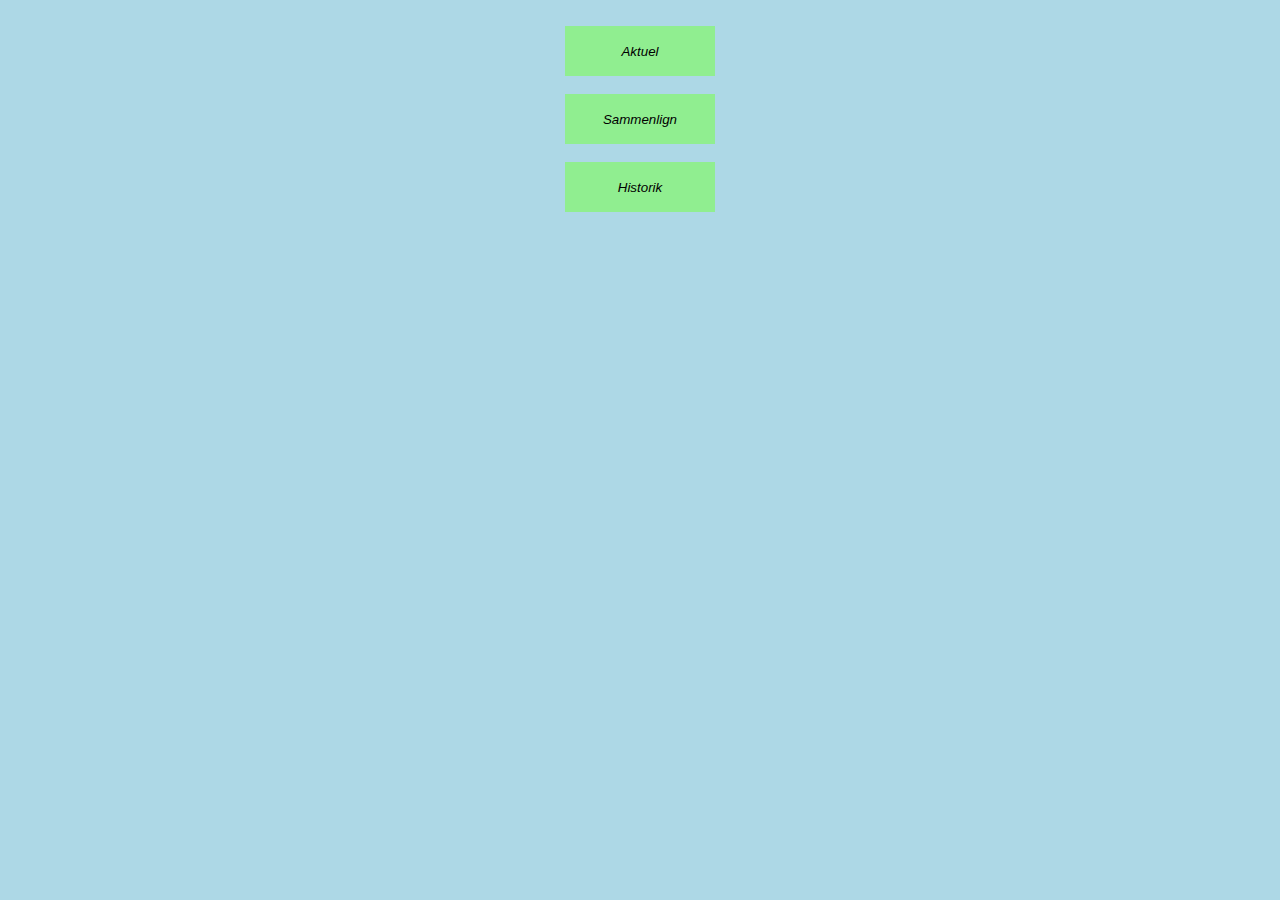
<file: index.html>
<!DOCTYPE html>
<html>
	<head>
		<title> Vandtester </title>
		<link rel = "stylesheet" type = "text/css" href = "style.css">
			<meta name="viewport" content="width=device-width, initial-scale=1">
			<meta charset="utf-8" />
			<meta name="format-detection" content="telephone=no" />
			<meta http-equiv="Content-Type" content="text/html; charset=UTF-8"/>
	</head>
	
	<body>
		<br>
		<a href="Aktuel.html"> <button type="button"> <i>Aktuel</i></button> </a>		<br><br>

		<a href="Sammenlign.html"> <button type="button"> <i>Sammenlign</i></button> </a>		<br><br>

		<a href="Historik.html"> <button type="button"> <i>Historik</i></button> </a>
	</body>
</html>
</file>
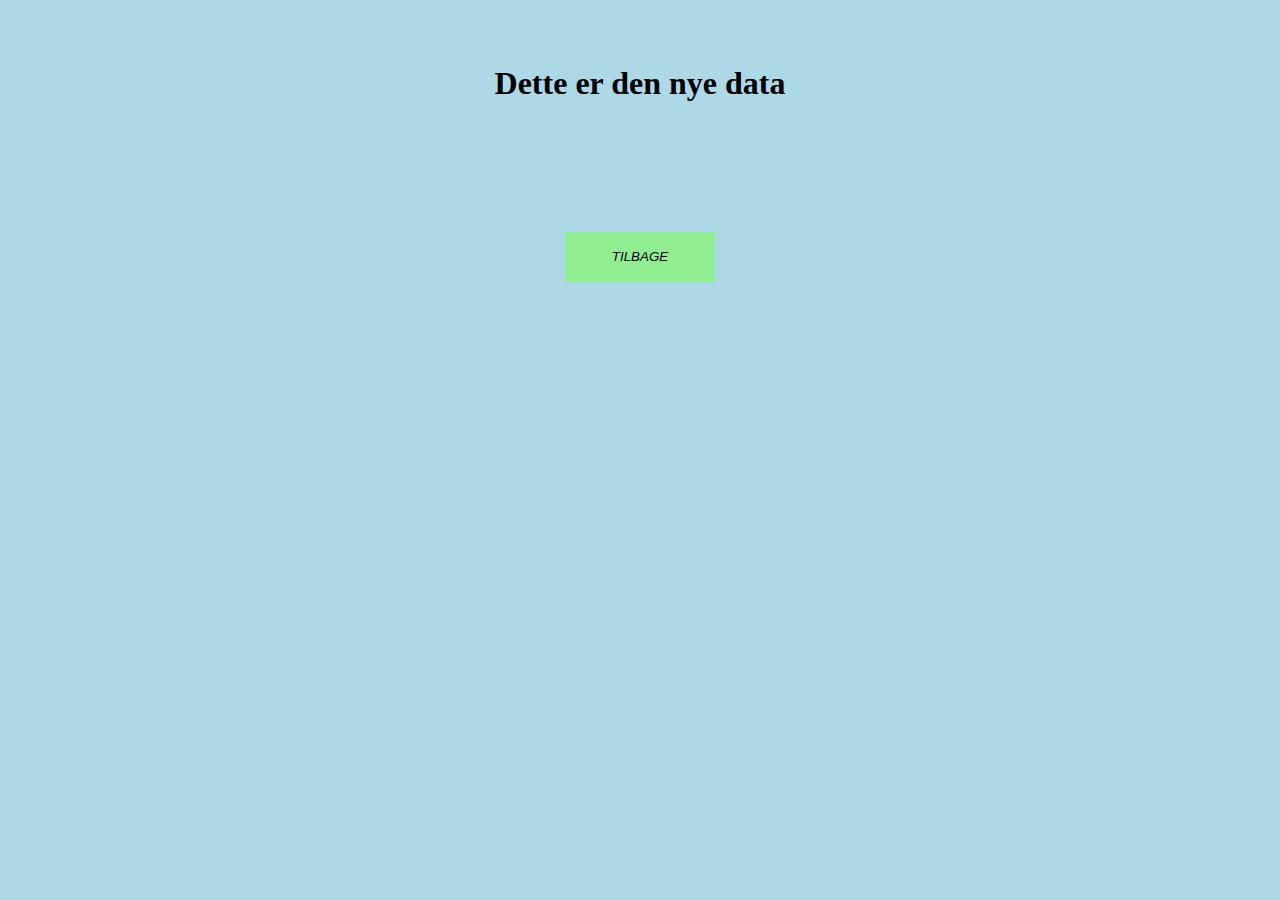
<file: Aktuel.html>
<!DOCTYPE html>
<html>
	<head>
		<title> Aktuel </title>
			<link rel = "stylesheet" type = "text/css" href = "style.css">
				<meta name="viewport" content="width=device-width, initial-scale=1">
				<meta charset="utf-8" />
				<meta name="format-detection" content="telephone=no" />
				<meta http-equiv="Content-Type" content="text/html; charset=UTF-8"/>
	</head>
	
	<body>
	<br>
		<br>
			<h1> Dette er den nye data </h1>
				<br>
					<br>
						<br>
							<br>
								<br>
									<br>
	<a href="index.html"> <button type="button"> <i>TILBAGE</i></button> </a>
	
	</body>
</html>
</file>
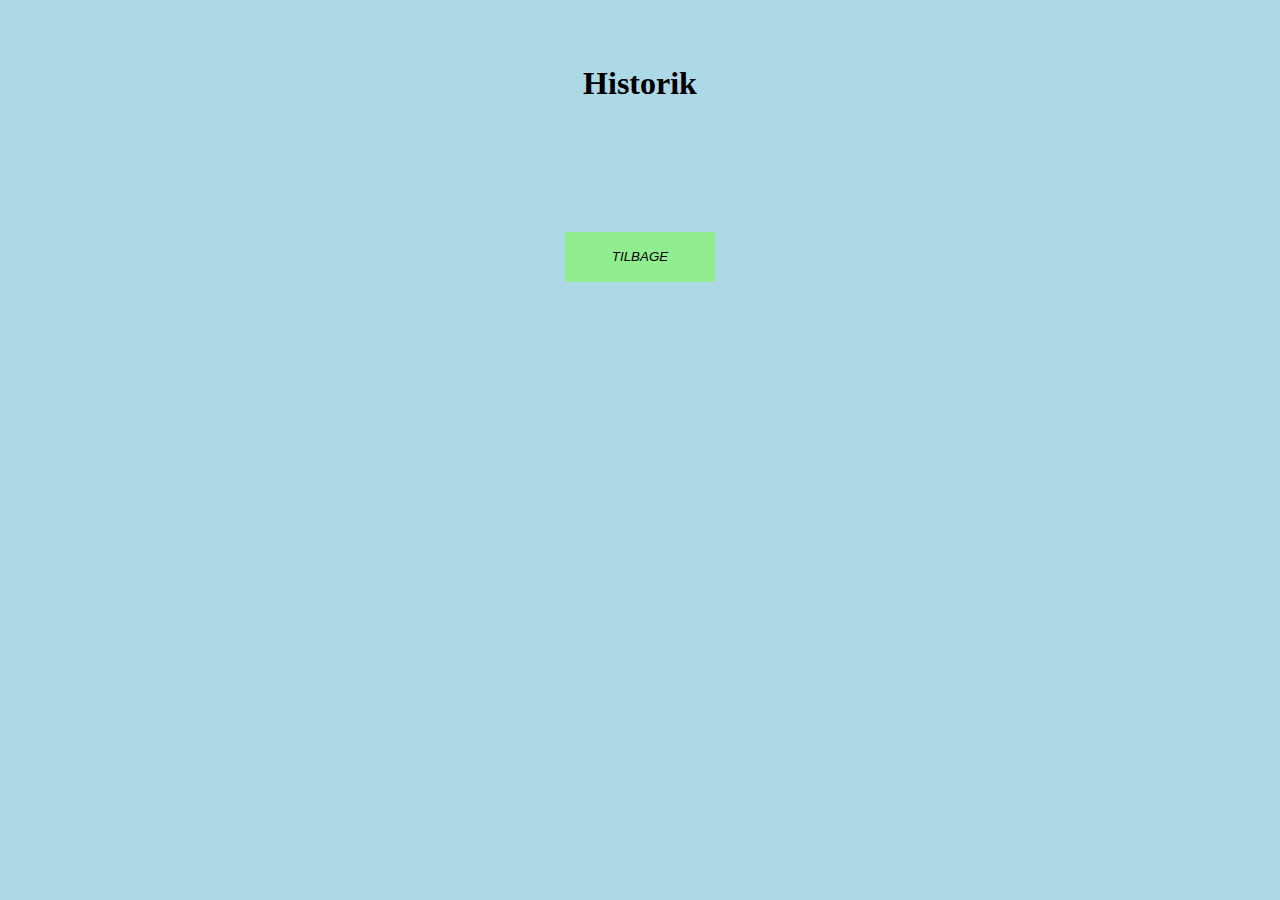
<file: Historik.html>
<!DOCTYPE html>
<html>
	<head>
		<title> Historik </title>
			<link rel = "stylesheet" type = "text/css" href = "style.css">
			<meta charset="utf-8" />
			<meta name="format-detection" content="telephone=no" />
			<meta http-equiv="Content-Type" content="text/html; charset=UTF-8"/>
			<meta name="viewport" content="width=device-width, initial-scale=1">
	</head>
	
	<body>
	<br>
		<br>
			<h1> Historik </h1>
				<br>
					<br>
						<br>
							<br>
								<br>
									<br>
	<a href="index.html"> <button type="button"> <i>TILBAGE</i></button> </a>
	
	</body>
</html>
</file>
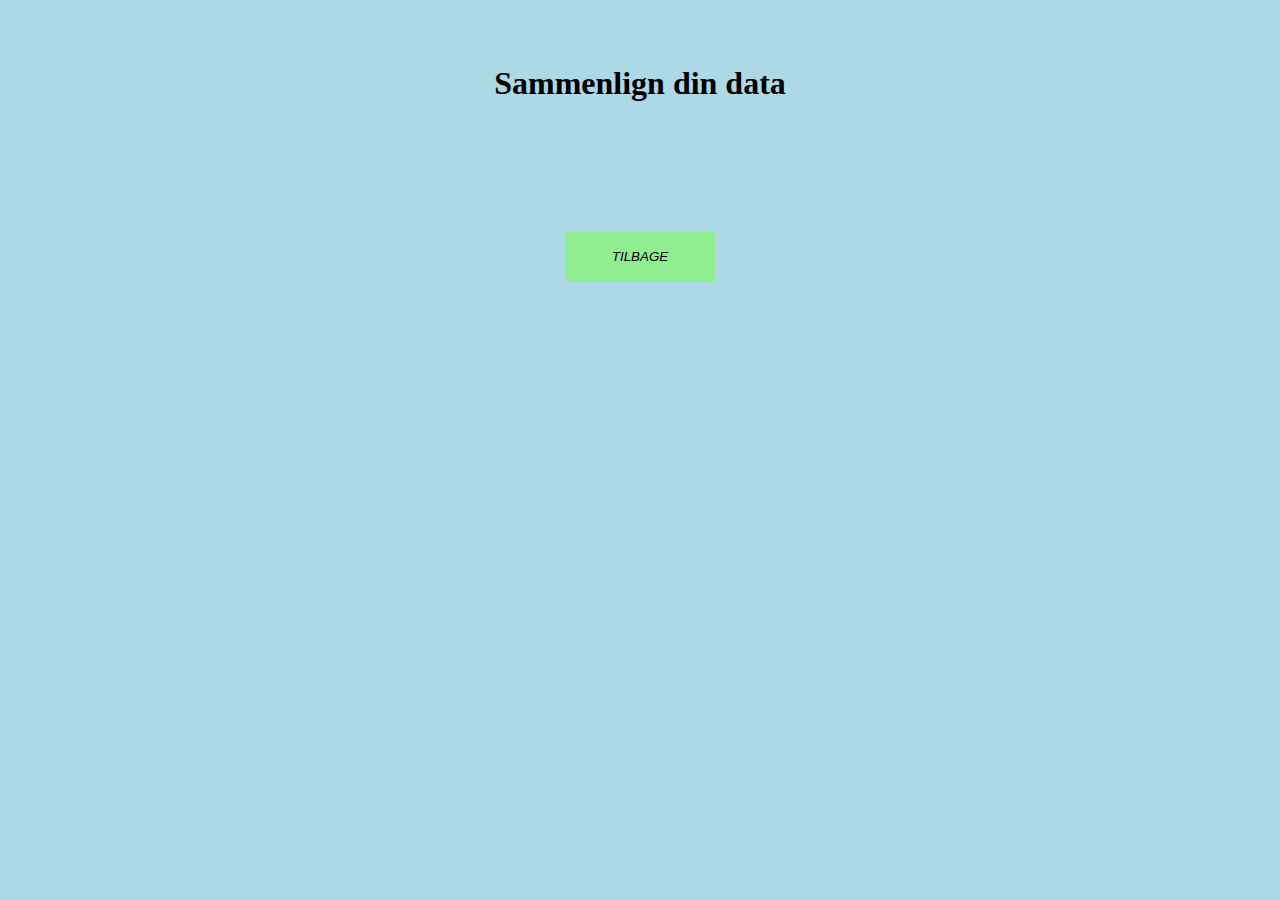
<file: Sammenlign.html>
<!DOCTYPE html>
<html>
	<head>
		<title> Sammenlign </title>
			<link rel = "stylesheet" type = "text/css" href = "style.css">
				<meta name="viewport" content="width=device-width, initial-scale=1">
	</head>
	
	<body>
	<br>
		<br>
			<h1> Sammenlign din data </h1>
				<br>
					<br>
						<br>
							<br>
								<br>
									<br>
	<a href="index.html"> <button type="button"> <i>TILBAGE</i></button> </a>
	
	</body>
</html>
</file>
<file: style.css>
body{
	background-color: lightblue;
	background-position: center;
	text-align: center;
}
button{
	background-color: lightgreen;
	text-align: center;
	border: none;
	width: 150px;
	height: 50px;
}
center{
	display: block;
	margin-left: auto;
	margin-right: auto;
	
}
</file>
